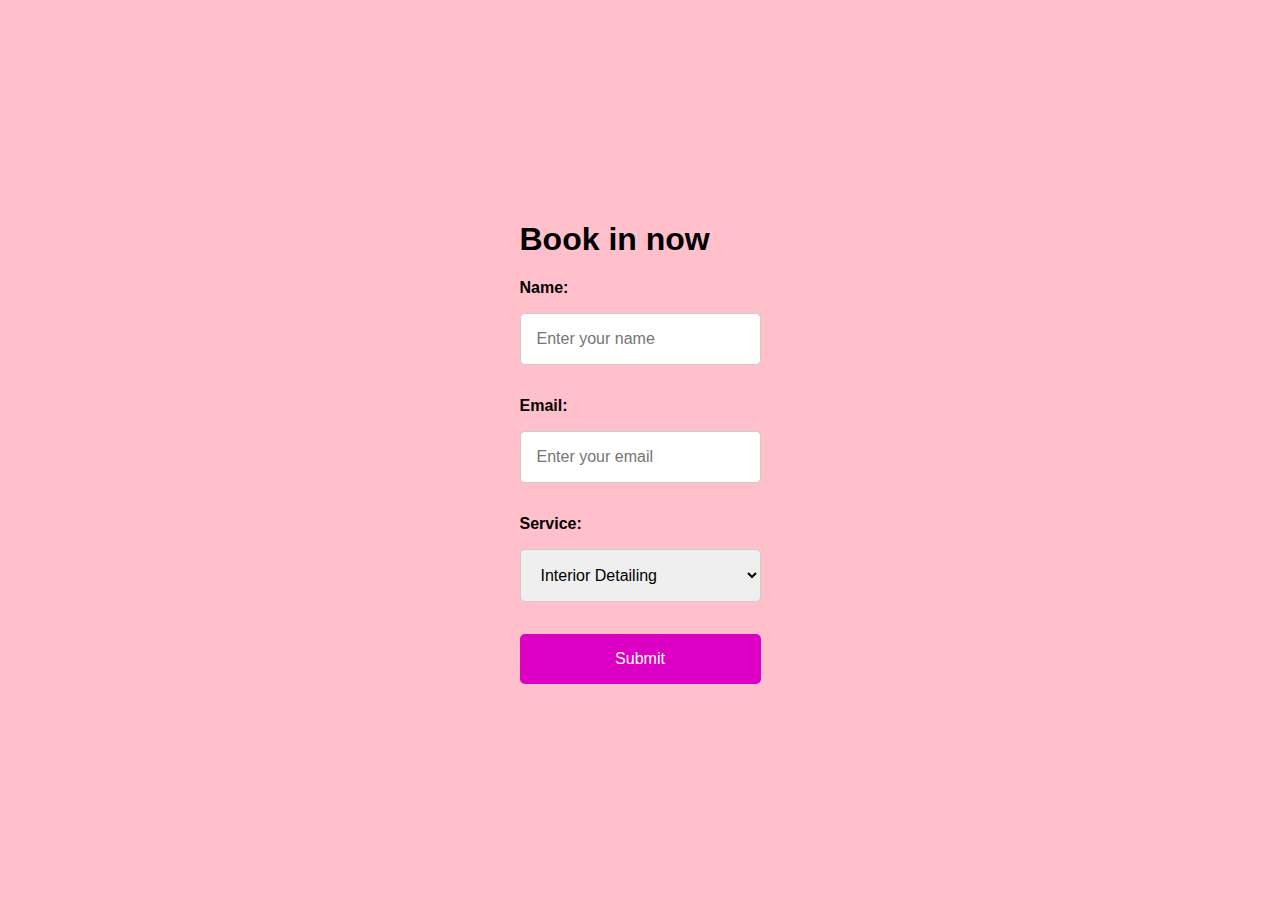
<file: booking.html>
<!DOCTYPE HTML>
<html>
<head>
    <meta charset="utf-8">
    <meta name="viewport" content="width=device-width, initial-scale=1.0">
    <title>Glamour Detail</title>
    <link rel="stylesheet" href="styles.css">
</head>
<body>
    <section class="form-section">
	<div class="booking">
	<h1> Book in now </h1>

<form>

    <label for="name">Name:</label>
    <input type="text" id="name" name="name" placeholder="Enter your name" required>
    
    <label for="email">Email:</label>
    <input type="email" id="email" name="email" placeholder="Enter your email" required>
    
    <label for="service">Service:</label>
    <select id="service" name="service" required>
        <option value="Interior Detailing">Interior Detailing</option>
        <option value="Exterior Detailing">Exterior Detailing</option>
        <option value="Paint Protection">Paint Protection</option>
    </select>
    
    <button type="submit">Submit</button>
</form>
</div>
</section>
</body>
</html>
</file>
<file: styles.css>
body, ul, li {
font-family: Arial, sans-serif;
    margin: 0;
    padding: 0;
    list-style: none;
}
body {
background: rgb(37,37,37);
background: linear-gradient(9deg, rgba(37,37,37,0.7525603991596639) 2%, rgba(255,153,153,0.7525603991596639) 35%, rgba(251,170,172,0.671327906162465) 71%);    font-family: Arial, sans-serif;
}


.navbar {
    display: flex;
    justify-content: space-between;
    align-items: center;
    background-color: #333;
    color: white;
    padding: 0.5rem 1rem;
}

.navbar-brand {
    font-size: 1.5rem;
    font-weight: bold;
}

.navbar-links {
    display: flex;
    gap: 1rem;
}

.navbar-links a {
    color: white;
    text-decoration: none;
    font-size: 1rem;
    padding: 0.5rem;
}

.navbar-links a:hover {
    background-color: #555;
    border-radius: 4px;
}

.navbar-toggle {
    display: none;
    background-color: transparent;
    border: none;
    color: white;
    font-size: 1.5rem;
    cursor: pointer;
}
.hero-banner {
    width: 100%;
    height: auto;
    display: flex;
    justify-content: center;
    align-items: center;
    background-color: #f5f5f5; 
}

.hero-banner .hero-image {
    max-width: 100%;
    height: auto;
    display: block;
}

.maincontent{
    display: flex;
    align-items: flex-start; 
    justify-content: space-between; 
    padding: 2rem;
    background-color: #fff5f9;
    gap: 1rem;
}

.maincontent-text {
  
    padding: 2rem;
    text-align: left;
    max-width: 60%;


}

       
.maincontent h1 {
    font-size: 2.5rem;
    color: #000000;
    font-family: 'Arial', sans-serif;
    margin-bottom: 1rem;
    text-transform: uppercase;
    letter-spacing: 2px;
    text-shadow: 1px 1px 2px rgba(0, 0, 0, 0.2);
}

.maincontent p {
    font-size: 1.2rem;
    color: #000000;
    font-family: 'Georgia', serif;
    margin-top: 1rem;
    line-height: 1.8;
    max-width: 800px;
    text-align: left;
}
.maincontent.cleanpinkcar img {
    max-width: 100% ;
    height: auto;
    border-radius: 10px; 
    max-width: 15%; 
    object-fit: cover;
}


.hero-banner1 {
    position: relative;
    width: 100%;
    height: 100vh;
    overflow: hidden;
}

.hero-video {
    position: absolute;
    top: 0;
    left: 0;
    width: 100%;
    height: 100%;
    object-fit: cover; 
    z-index: 1;
    filter: brightness(50%);

}
.overlay-text{
    position: absolute;
    top: 50%; 
    left: 50%; 
    transform: translate(-50%, -50%);
    z-index: 2;
    color: white;
    text-align: center;
    font-size: 3rem;
    font-family: Arial, sans-serif;
    text-shadow: 2px 2px 5px rgba(0, 0, 0, 0.7);


}


.whatweoffer-text{
     align-items: center;
    font-size: 2.5rem;
    color: #000000;
    font-family: 'Arial', sans-serif;
    margin-bottom: 1rem;
    text-transform: uppercase;
    letter-spacing: 2px;
    text-shadow: 1px 1px 2px rgba(0, 0, 0, 0.2);
}

.content-section {
    display: flex;
    justify-content: center;
    align-items: center;
    flex-direction: column;  
    padding: 2rem;
    text-align: center;
    background-color: #fff; /
}

.content-wrapper {
    width: 80%; 
    max-width: 800px;
    text-align: center;
}


.table-section {
    padding: 2rem;
    text-align: center;
    background-color: #f9f9f9;
}

.table-section h2 {
    margin-bottom: 1.5rem;
    font-size: 2rem;
    color: #db00c3;
    text-transform: uppercase;
}


table {
    margin: 2rem auto;
    border-collapse: collapse;
    width: 80%;
    background-color: white;
    box-shadow: 0 4px 8px rgba(0, 0, 0, 0.1);
    border-radius: 8px;
    overflow: hidden;
}

table thead {
    background-color: #000000;
    color: white;
    text-transform: uppercase;
}

table th, table td {
    padding: 1rem;
    text-align: left;
    border: 1px solid #ccc;
}

table th {
    font-weight: bold;
}

table tbody tr:nth-child(even) {
    background-color: #f5f5f5;
}

table tbody tr:hover {
    background-color: #ffe4f2;
}

table td {
    color: #333;
}
.button-wrapper{
    text-align: center; 
    margin-top: 1rem;

}

.myBook {
            background-color: #ff69b4; 
            color: white; 
            padding: 15px 32px;
            text-align: center;
            font-size: 16px;
            border: none;
            border-radius: 8px;
            cursor: pointer;
            box-shadow: 2px 2px 5px rgba(0, 0, 0, 0.3);
            transition: background-color 0.3s ease;
            display: inline-block;
            margin;0 auto;
        }

.myBook:hover {
            background-color: #ff1493; 
        }




.modal {
    display: none; 
    position: fixed;
    top: 0;
    left: 0;
    width: 100%;
    height: 100%;
    background-color: rgba(0, 0, 0, 0.5); 
    justify-content: center;
    align-items: center;
    z-index: 10;
}

.modal-content {
    background-color: white;
    padding: 2rem;
    border-radius: 8px;
    width: 90%;
    max-width: 500px;
    text-align: center;
    box-shadow: 0 4px 8px rgba(0, 0, 0, 0.2);
}

.close {
    position: absolute;
    top: 10px;
    right: 20px;
    font-size: 1.5rem;
    cursor: pointer;
    color: #555;
}

.close:hover {
    color: #db00c3;

}

.form-section {
    display: flex;
    justify-content: center; 
    align-items: center; 
    margin: 3;
    width: 100%; 
    height: 100vh; 
    background-color: #ffc0cb; 
    padding: 1; 
}


.form-container {
    width: 100%; 
    max-width: 500px; 
    background-color: white; 
    padding: 3rem; 
    border: 2px solid #000000; 
    border-radius: 8px; 
    box-shadow: 0 4px 8px rgba(0, 0, 0, 0.1); 
    text-align: center;
}


form {
    display: flex; 
    flex-direction: column; 
    gap: 1rem; 
    width: 100%; 
    background-color: transparent; 
    border-radius: 8px; 
}


form label {
    text-align: left; 
    font-weight: bold;
}

form input, form select, form button {
    width: 100%; 
    padding: 1rem;
    margin-bottom: 1rem;
    border: 1px solid #ccc; 
    border-radius: 5px; 
    font-size: 1rem;
    box-sizing: border-box; 
}

form button {
    background-color: #db00c3;
    color: white;
    border: none;
    cursor: pointer;
    font-size: 1rem;
    padding: 1rem;
    transition: background-color 0.3s ease;
}

form button:hover {
    background-color: #f569e5;
}


.hero-banner2{
    filter: brightnes(50%)

}

    .overlay-text1{
    position: absolute;
    top: 50%; 
    left: 50%; 
    transform: translate(-50%, -50%);
    z-index: 2;
    color: white;
    text-align: center;
    font-size: 3rem;
    font-family: Arial, sans-serif;
    text-shadow: 2px 2px 5px rgba(0, 0, 0, 0.7); 

  }


  .contact-footer {
    text-align: center;
    background-color: rgba(0, 0, 0, 0.7);
    color: white; 
    padding: 1.5rem 2rem; 
    border-radius: 8px; 
    margin: 1.5rem auto; 
    width: 80%; 
    max-width: 800px; 
    font-family: 'Arial', sans-serif; 
    font-size: 1.2rem; 
    box-shadow: 0 4px 8px rgba(0, 0, 0, 0.2); 
    line-height: 1.6; 
}

.contact-footer p {
    margin: 0;
}

.booking-calendar {
    text-align: center;
    margin: 2rem auto;
    width: 80%;
    max-width: 500px;
    background-color: white;
    padding: 1.5rem;
    border-radius: 8px;
    box-shadow: 0 4px 8px rgba(0, 0, 0, 0.2);
}

.booking-calendar h2 {
    margin-bottom: 1rem;
    font-size: 1.5rem;
    color: #333;
}

.booking-calendar form {
    display: flex;
    flex-direction: column;
    gap: 1rem;
}

.booking-calendar label {
    font-weight: bold;
}

.booking-calendar input {
    width: 100%; 
    max-width: 100%; 
    padding: 0.75rem;
    border: 1px solid #ccc;
    border-radius: 4px;
    font-size: 1rem;
    box-sizing: border-box; 
}

.booking-calendar button {
    background-color: #db00c3;
    color: white;
    padding: 0.75rem;
    border: none;
    border-radius: 4px;
    cursor: pointer;
    font-size: 1rem;
    transition: background-color 0.3s ease;
}

.booking-calendar button:hover {
    background-color: #ff1493;
}



.contact-details {
    position: fixed; 
    bottom: 20px; 
    left: 20px; 
    background-color: rgba(0, 0, 0, 0.7); 
    color: white; 
    padding: 1rem; 
    border-radius: 8px; 
    box-shadow: 0 4px 8px rgba(0, 0, 0, 0.3); 
    font-family: 'Arial', sans-serif; 
    font-size: 1rem; 
    line-height: 1.5; 
    text-align: left; 
    z-index: 10; 
}

.contact-details p {
    margin: 0;
    padding: 0.2rem 0; 
}

.contact-details p:hover {
    color: #ff1493; 
    cursor: pointer; 
}


@media (max-width: 768px) {
    .navbar-links {
        display: none;
        flex-direction: column;
        background-color: #333;
        position: absolute;
        top: 100%;
        left: 0;
        right: 0;
        padding: 1rem;
    }

    .navbar-links.active {
        display: flex;
    }

    .navbar-toggle {
        display: block;
    }
}
</file>
